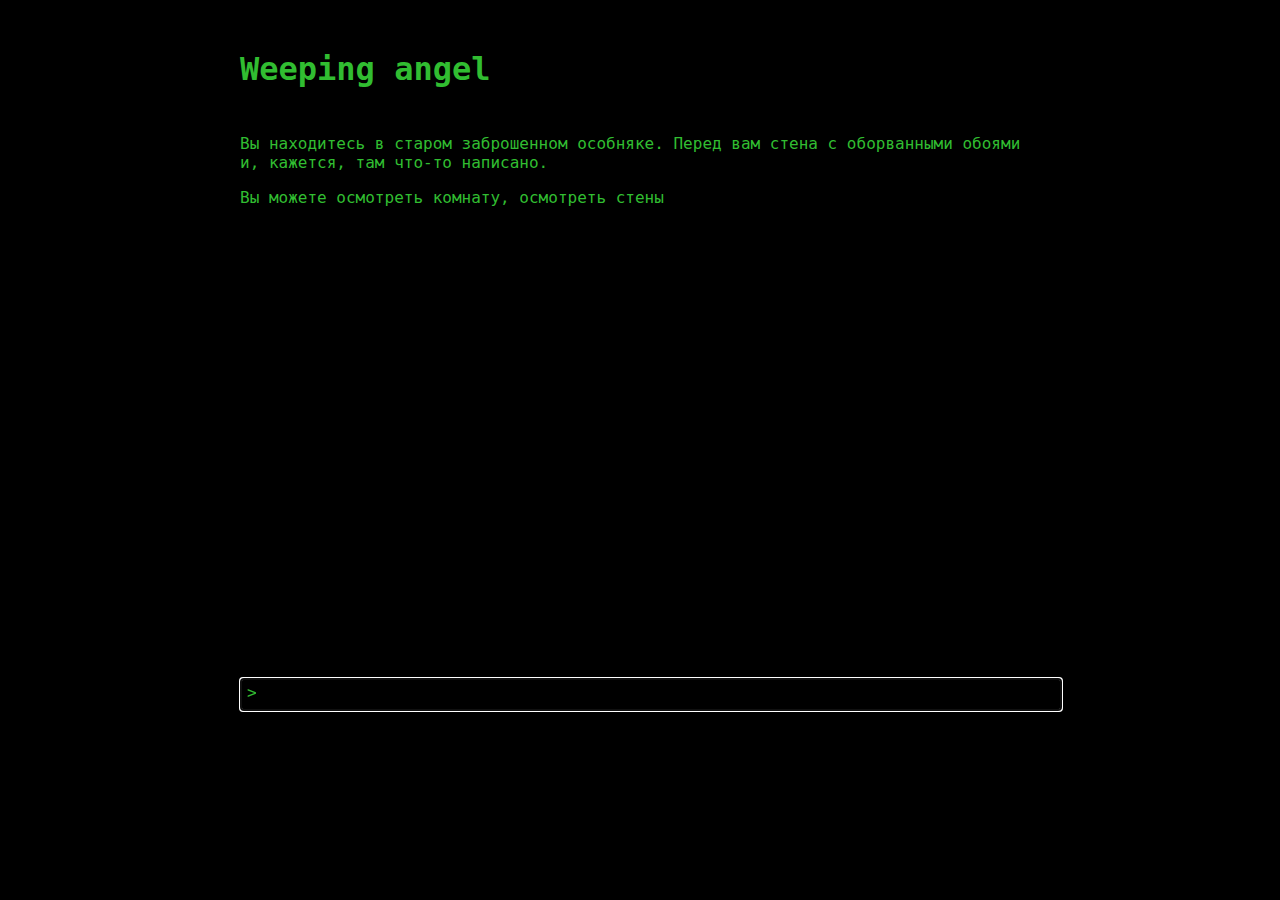
<file: index.html>
<!DOCTYPE html>
<html lang="en">

<head>
    <meta charset="UTF-8">
    <meta http-equiv="X-UA-Compatible" content="IE=edge">
    <meta name="viewport" content="width=device-width, initial-scale=1.0">
    <title>Document</title>
    <link rel="stylesheet" href="style.css">
</head>

<body>
    <div class="container">
        <header class="header">
            <h1 class="header__name">Weeping angel</h1>
        </header>
        <div class="history" id="history">
</div>
        <div class="action"><input class="action__input" type="text" autofocus id="input"></div>
    </div>
    <script src="game.js"></script>
    <script src="ui.js"></script>
</body>

</html>
</file>
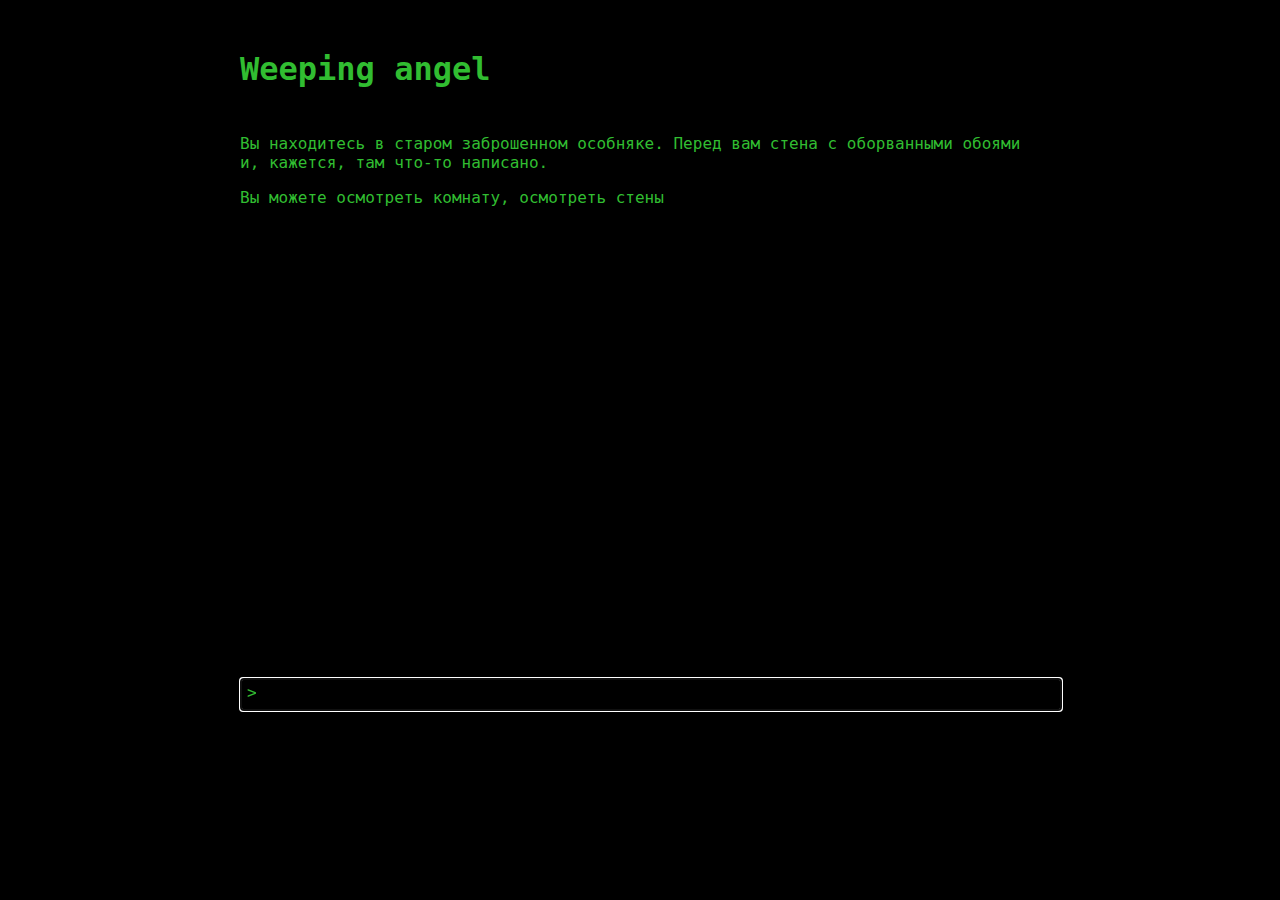
<file: page1.html>
<!DOCTYPE html>
<html lang="en">

<head>
    <meta charset="UTF-8">
    <meta http-equiv="X-UA-Compatible" content="IE=edge">
    <meta name="viewport" content="width=device-width, initial-scale=1.0">
    <title>Document</title>
    <link rel="stylesheet" href="page1.css">
</head>

<body>
    <div class="container">
        <header class="header">
            <h1 class="header__name">Weeping angel</h1>
        </header>
        <div class="history" id="history">
</div>
        <div class="action"><input class="action__input" type="text" autofocus id="input"></div>
    </div>
    <script src="hello.js"></script>
    <script src="ui.js"></script>
</body>

</html>
</file>
<file: style.css>
html,
body {
    margin: 0;
}

body {
    background-color: #000;
    color: #31bd31;
    font-family: Monaco, monospace;
}

.container {
    height: 100vh;
    max-width: 800px;
    margin: 0 auto;
    display: flex;
    flex-direction: column;
}

.header {
    padding: 50px 0 30px 0;
}

.header__name {
    margin: 0;
}

.history {
    flex-grow: 1;
    max-height: 60vh;
    overflow: auto;
}

.history__paragraph_action {
    color: #fff;
}

.action::before {
    content: '>';
    position: absolute;
    left: 7px;
    top: 25px;
}

.action {
    position: relative;
    padding: 20px 0 100px 0;
}

.action__input {
    display: inline-block;
    width: 100%;
    color: inherit;
    background: inherit;
    border: none;
    font: inherit;
    padding: 5px 0 5px 18px;
    border: 2px solid #fff;
    border-radius: 3px;
}
</file>
<file: page1.css>
html,
body {
    margin: 0;
}

body {
    background-color: #000;
    color: #31bd31;
    font-family: Monaco, monospace;
}

.container {
    height: 100vh;
    max-width: 800px;
    margin: 0 auto;
    display: flex;
    flex-direction: column;
}

.header {
    padding: 50px 0 30px 0;
}

.header__name {
    margin: 0;
}

.history {
    flex-grow: 1;
    max-height: 60vh;
    overflow: auto;
}

.history__paragraph_action {
    color: #fff;
}

.action::before {
    content: '>';
    position: absolute;
    left: 7px;
    top: 25px;
}

.action {
    position: relative;
    padding: 20px 0 100px 0;
}

.action__input {
    display: inline-block;
    width: 100%;
    color: inherit;
    background: inherit;
    border: none;
    font: inherit;
    padding: 5px 0 5px 18px;
    border: 2px solid #fff;
    border-radius: 3px;
}
</file>
